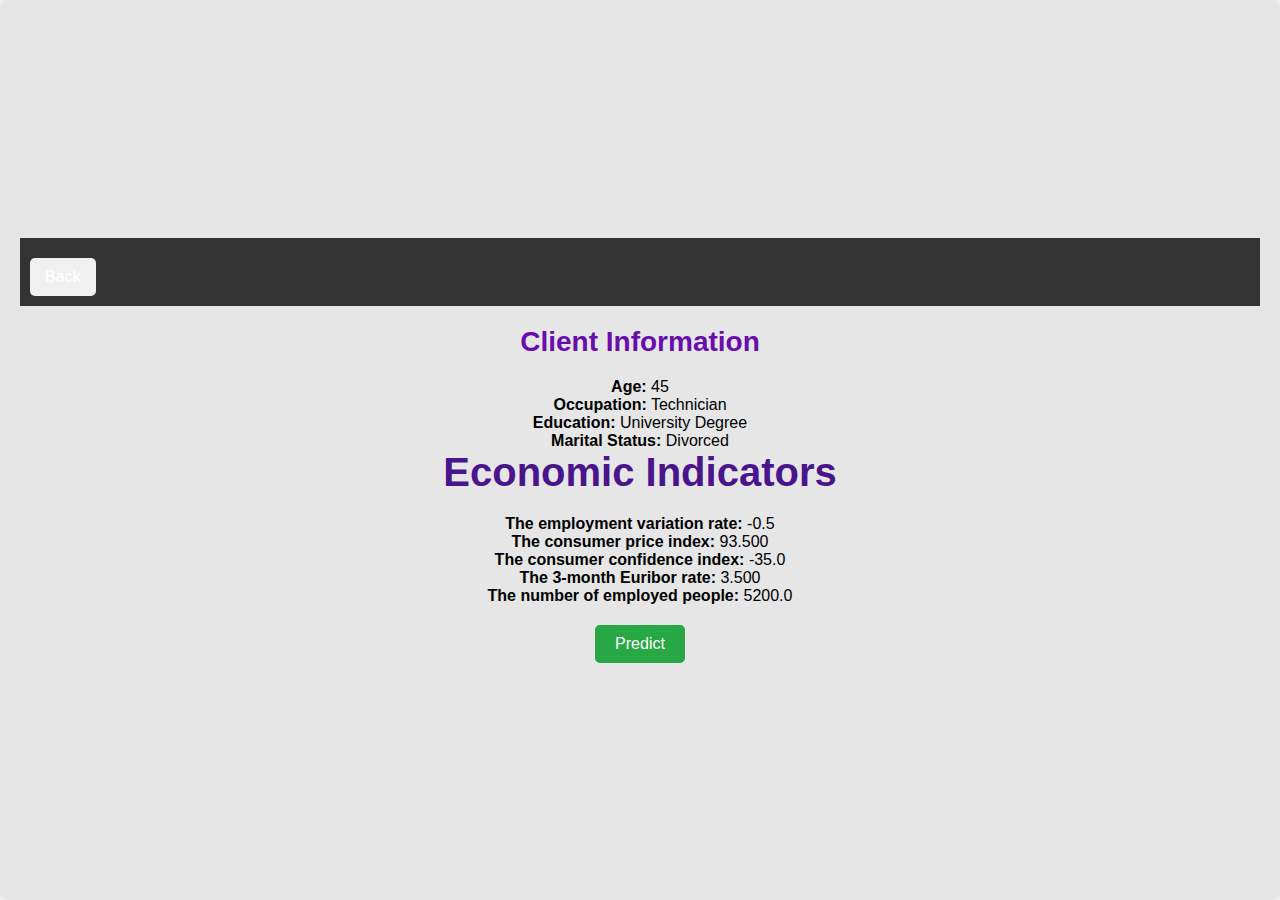
<file: client-info.html>
<!DOCTYPE html>
<html lang="en">
<head>
    <meta charset="UTF-8">
    <meta name="viewport" content="width=device-width, initial-scale=1.0">
    <title>Client Information</title>
    <link rel="stylesheet" href="style.css">
</head>
<body>
    <section id="client-info-screen" class="screen">
        <div class="header">
            <a href="client-profile.html"> <button id="backButton" class="back-btn">Back</button> </a>
        </div>

        <h1 class="page-title">Client Information</h1>

        <div class="info-container">
            <p><strong>Age:</strong> 45</p>
            <p><strong>Occupation:</strong> Technician</p>
            <p><strong>Education:</strong> University Degree</p>
            <p><strong>Marital Status:</strong> Divorced</p>

            <h2>Economic Indicators</h2>
            <p><strong>The employment variation rate:</strong> -0.5</p>
            <p><strong>The consumer price index:</strong> 93.500</p>
            <p><strong>The consumer confidence index:</strong> -35.0</p>
            <p><strong>The 3-month Euribor rate:</strong> 3.500</p>
            <p><strong>The number of employed people:</strong> 5200.0</p>
        </div>

        <div class="predict-button-container">
            <a href="prediction-process.html">
                <button id="predictButton" class="predict-btn">Predict</button>
            </a>
        </div>
    </section>
</body>
</html>
</file>
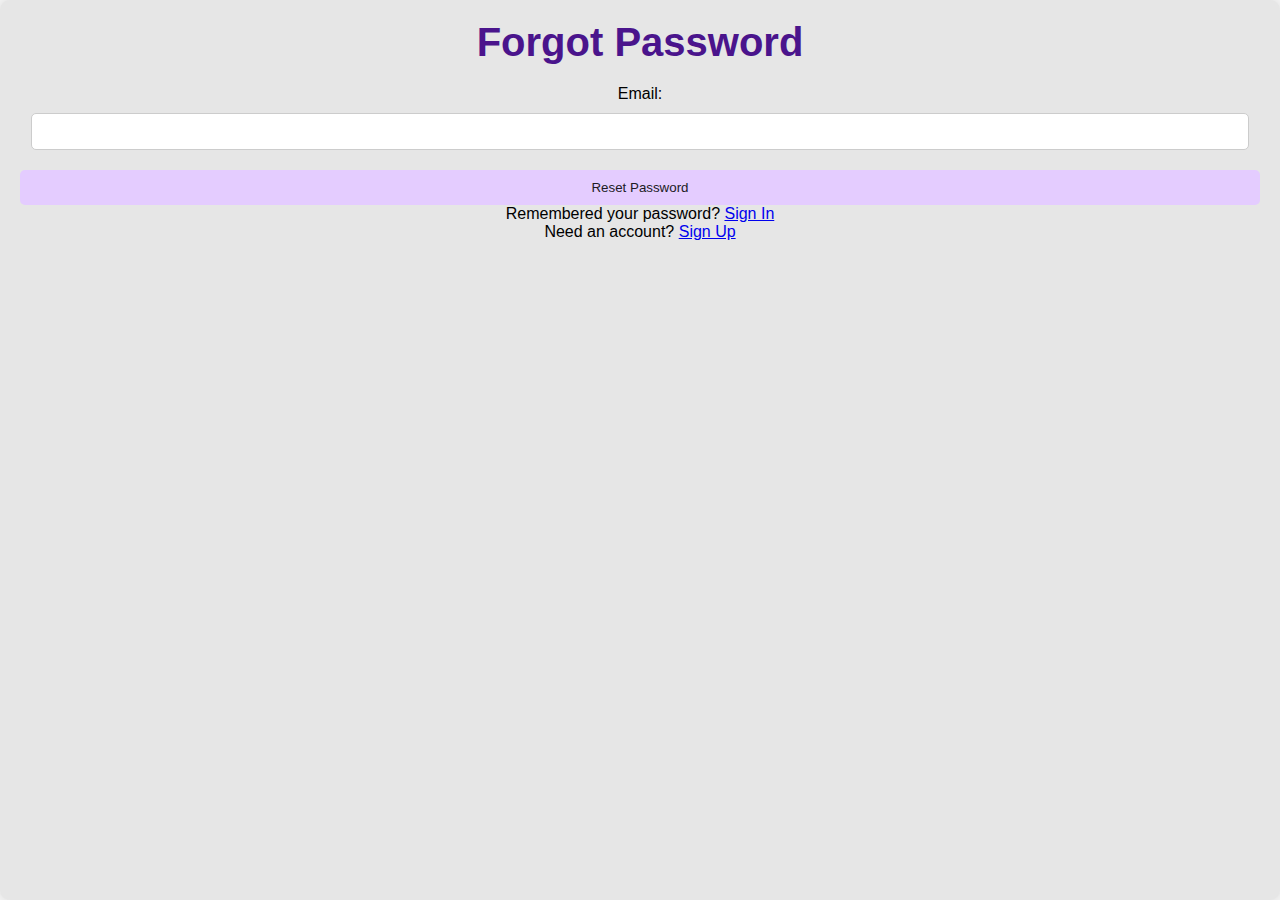
<file: forgot-password.html>
<!DOCTYPE html>
<html lang="en">
<head>
    <meta charset="UTF-8">
    <meta name="viewport" content="width=device-width, initial-scale=1.0">
    <title>Forgot Password</title>
    <link rel="stylesheet" href="style.css">
    <script src="scripts.js" defer></script>
</head>
<body>
    <section id="signin-screen" class="screen">
<div class="title">
    <h2>Forgot Password</h2>
</div>
    <form id="forgot-password-form">
        <label for="email">Email:</label>
        <input type="email" id="email" name="email" required>

        <button type="submit">Reset Password</button>
    </form>
    <div>
        <p>Remembered your password? <a href="index.html">Sign In</a></p>
    </div>
    <div>
        <p>Need an account? <a href="sign-up.html">Sign Up</a></p>
    </div>
</section>
</body>
</html>
</file>
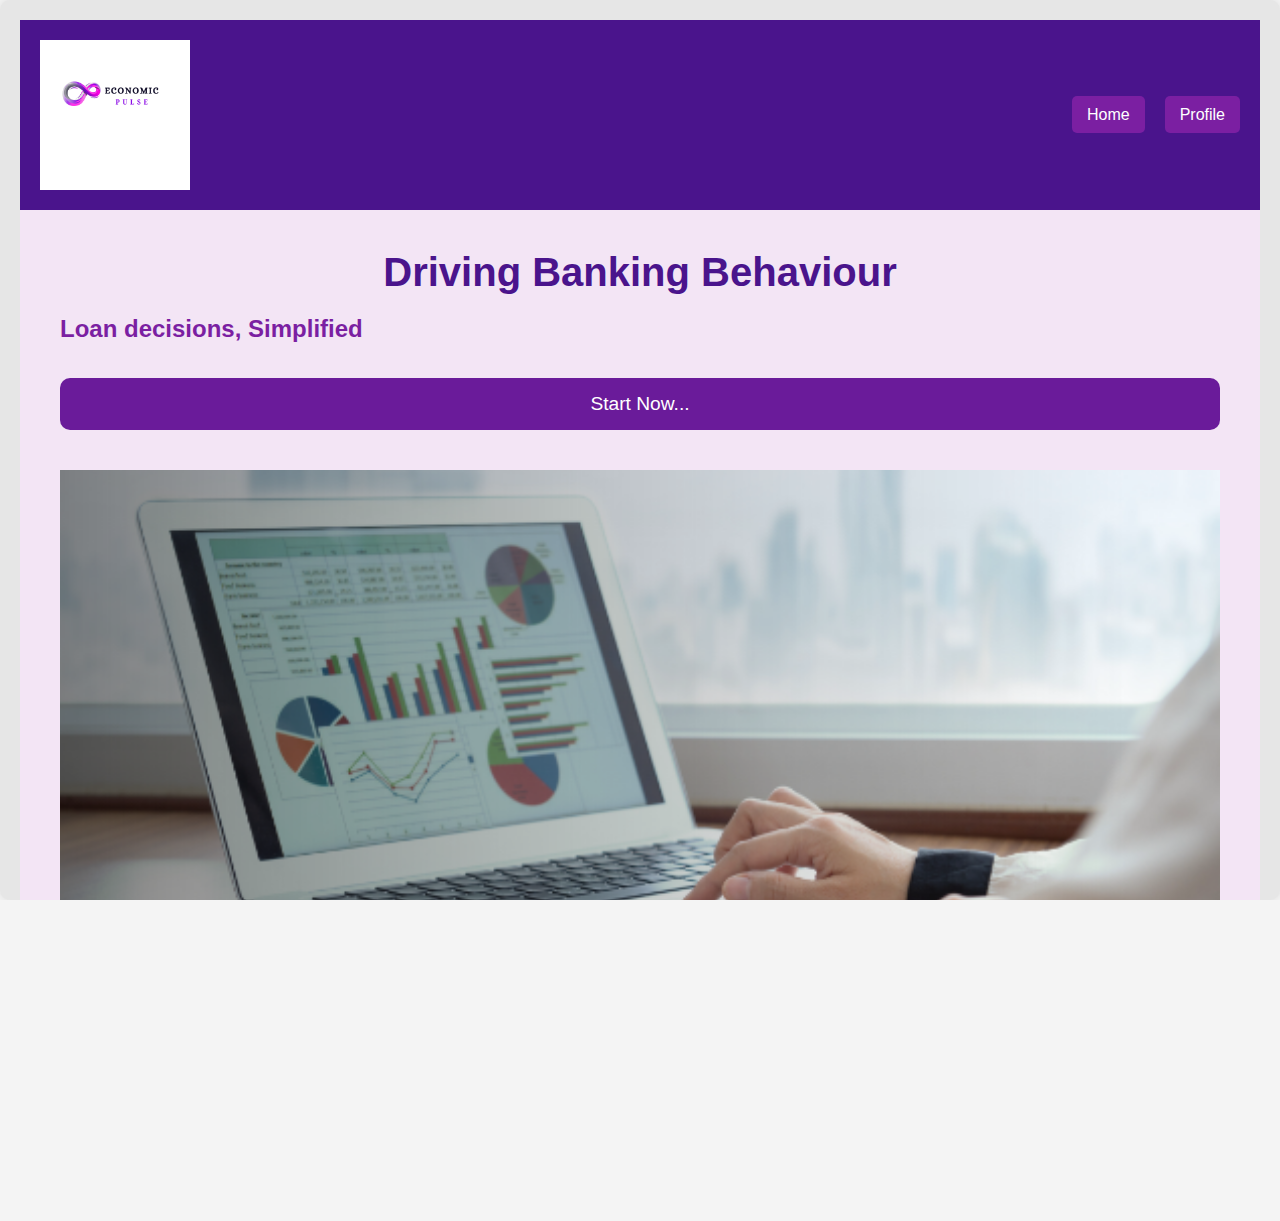
<file: landing-page.html>
<!DOCTYPE html>
<html lang="en">
<head>
    <meta charset="UTF-8">
    <meta name="viewport" content="width=device-width, initial-scale=1.0">
    <title>Landing Page</title>
    <link rel="stylesheet" href="style.css">
</head>
<body>
    <section id="signin-screen" class="screen">
    <header>
        <img src="economic.png" alt="Economic Pulse Logo" class="logo">
        <nav>
            <div><a href="index.html" class="nav-button">Home</a></div>
            <div><a href="sign-up.html" class="nav-button">Profile</a></div>
        </nav>
    </header>

    <main>
        <h2>Driving Banking Behaviour</h2>
        <div class="simplified-section">
            <h3>Loan decisions, Simplified</h3>
            <a href="client-profile.html"><button class="start-button">Start Now...</button></a>
        </div>

        <div class="detail-image">
            <img src="landing-image.png" alt="Detail Image">
        </div>
    </main>

    <footer>
        <p>&copy; 2024 Economic Pulse. All rights reserved.</p>
    </footer>
    </section>
</body>
</html>
</file>
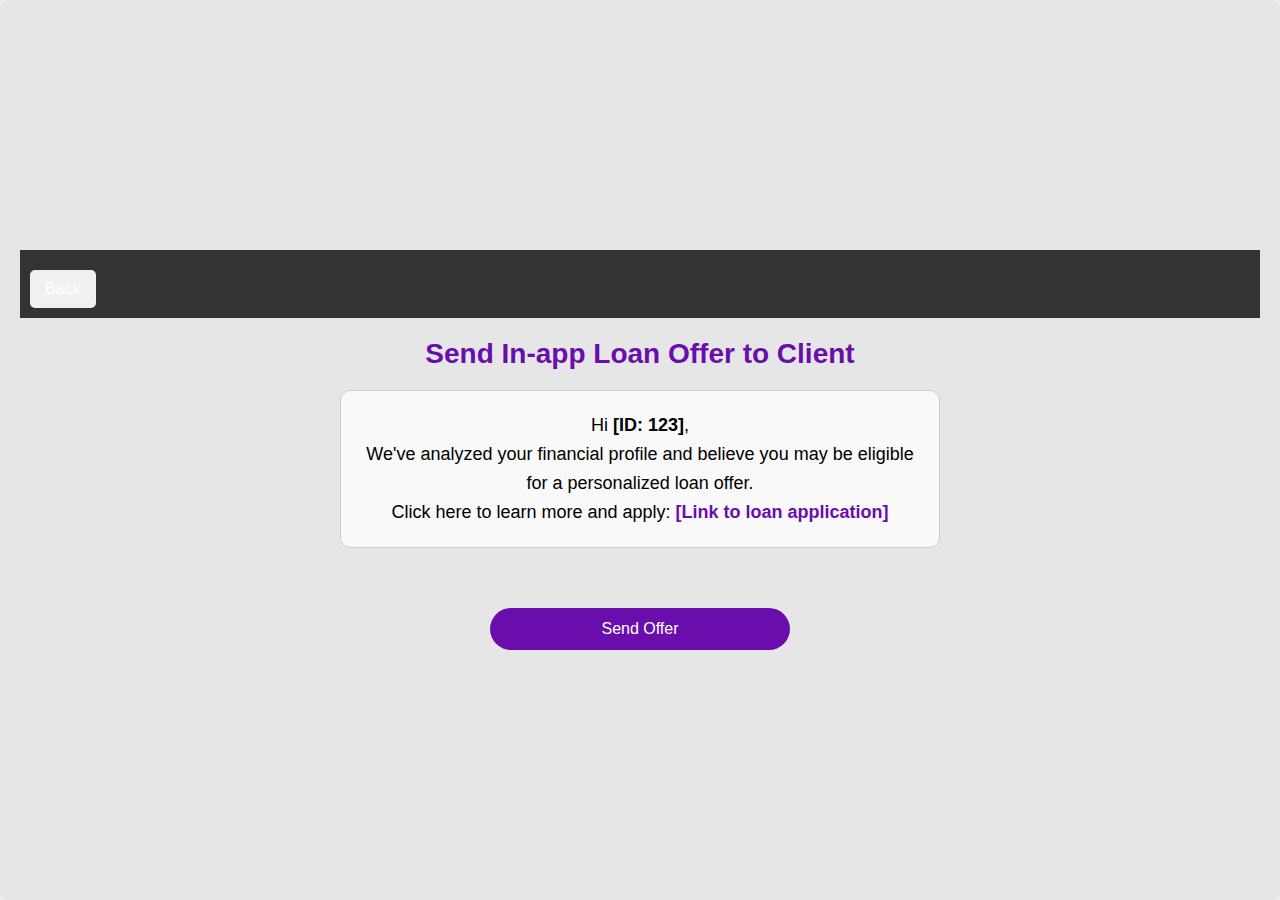
<file: loan-offer.html>
<!DOCTYPE html>
<html lang="en">
<head>
    <meta charset="UTF-8">
    <meta name="viewport" content="width=device-width, initial-scale=1.0">
    <title>Loan Offer</title>
    <link rel="stylesheet" href="style.css">
</head>
<body>
    <section id="loan-offer-screen" class="screen">

        <div class="header">
            <a href="prediction-process.html">
                <button id="backButton" class="back-btn">Back</button>
            </a>
        </div>

        <h2 class="page-title">Send In-app Loan Offer to Client</h2>

        <div class="offer-message">
            <p>Hi <strong>[ID: 123]</strong>,</p>
            <p>We've analyzed your financial profile and believe you may be eligible for a personalized loan offer.</p>
            <p>Click here to learn more and apply: <a href="#" class="loan-link">[Link to loan application]</a></p>
        </div>

        <div class="button-container">
            <button id="sendOfferButton" class="send-offer-btn">Send Offer</button>
        </div>
    </section>
</body>
</html>
</file>
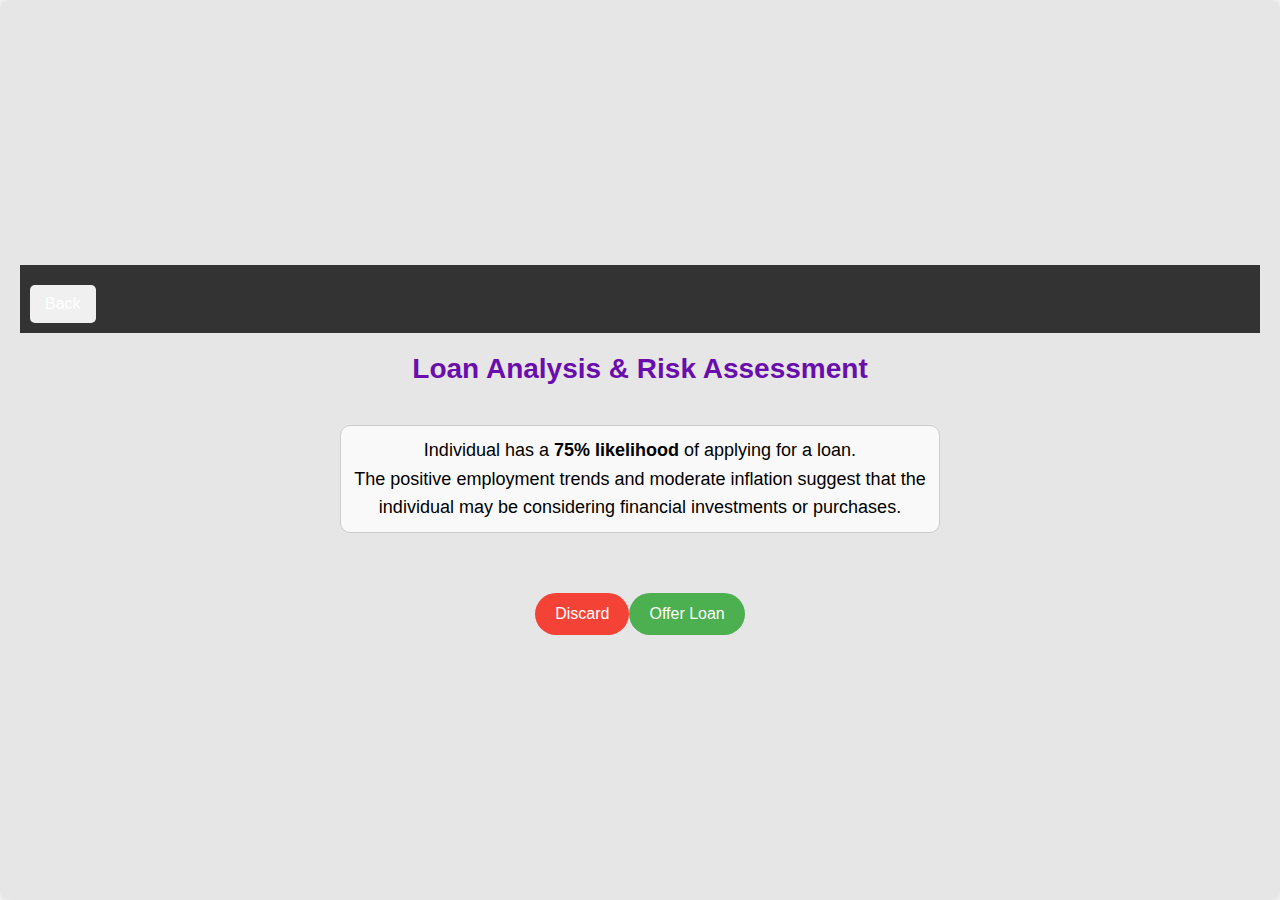
<file: prediction-process.html>
<!DOCTYPE html>
<html lang="en">
<head>
    <meta charset="UTF-8">
    <meta name="viewport" content="width=device-width, initial-scale=1.0">
    <title>Prediction Process</title>
    <link rel="stylesheet" href="style.css">
</head>
<body>
    <section id="prediction-process-screen" class="screen">

        <div class="header">
            <a href="client-info.html">
                <button id="backButton" class="back-btn">Back</button>
            </a>
        </div>

        <h2 class="page-title">Loan Analysis & Risk Assessment</h2>

        <div class="analysis-container">
            <p>Individual has a <strong>75% likelihood</strong> of applying for a loan.</p>
            <p>The positive employment trends and moderate inflation suggest that the individual may be considering financial investments or purchases.</p>
        </div>

        <div class="button-container">
            <a href="client-profile.html">
                <button id="discardButton" class="discard-btn">Discard</button>
            </a>
            <a href="loan-offer.html">
                <button class="offer-loan-btn">Offer Loan</button>
            </a>
        </div>
    </section>
</body>
</html>
</file>
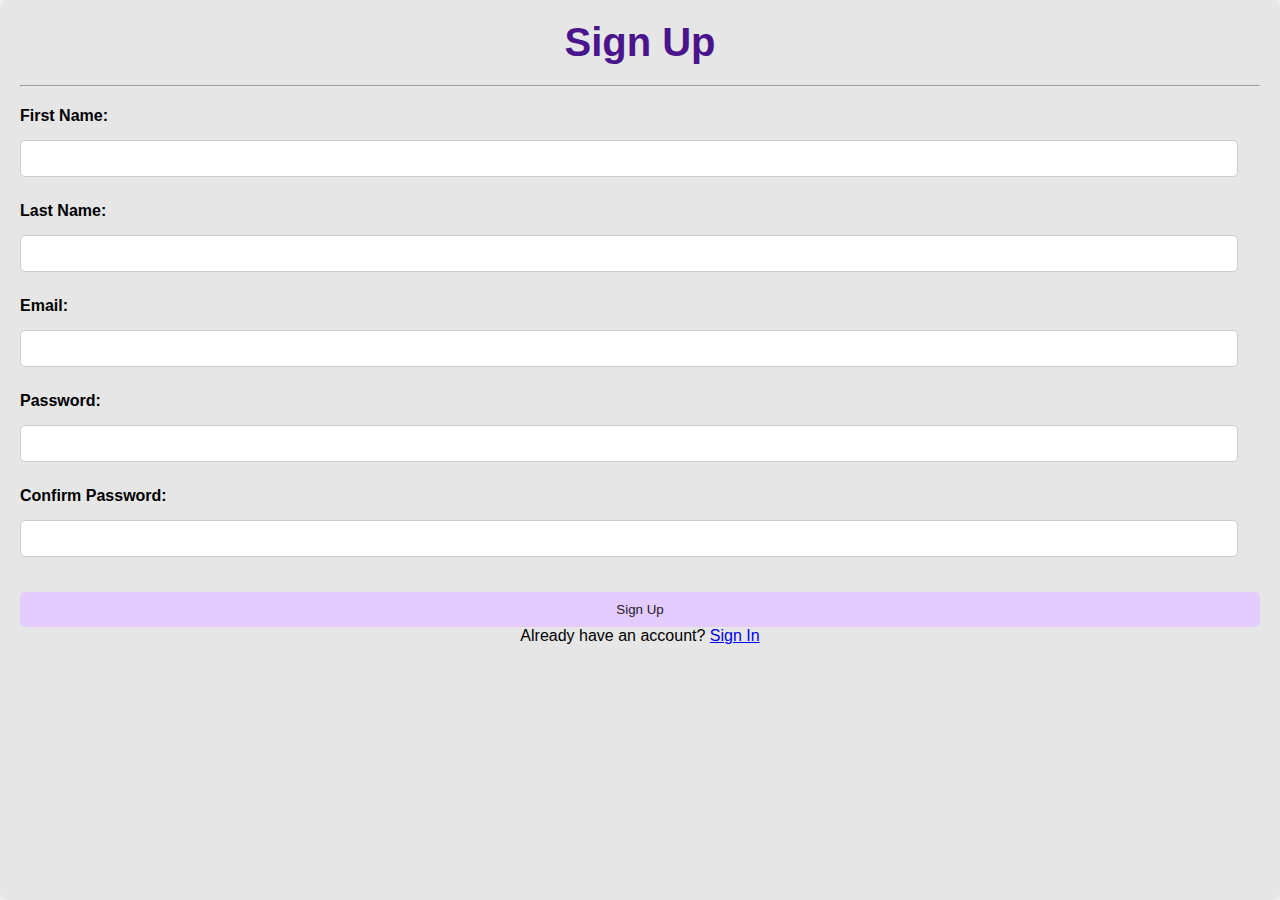
<file: sign-up.html>
<!DOCTYPE html>
<html lang="en">
<head>
    <meta charset="UTF-8">
    <meta name="viewport" content="width=device-width, initial-scale=1.0">
    <title>Sign Up</title>
    <link rel="stylesheet" href="style.css">
    <script src="scripts.js" defer></script>
</head>
<body>
    <section id="signin-screen" class="screen">
   <div class="title">
    <h2>Sign Up</h2>
    <hr>
   </div>
    <form id="signup-form">
        <div class="form-group">
            <label for="first-name">First Name:</label>
            <input type="text" id="first-name" name="first-name" required>
        </div>
        <div class="form-group">
            <label for="last-name">Last Name:</label>
            <input type="text" id="last-name" name="last-name" required>
        </div>
        <div class="form-group">
            <label for="email">Email:</label>
            <input type="email" id="email" name="email" required>
        </div>
        <div class="form-group">
            <label for="password">Password:</label>
            <input type="password" id="password" name="password" required>
        </div>
        <div class="form-group">
            <label for="confirm-password">Confirm Password:</label>
            <input type="password" id="confirm-password" name="confirm-password" required>
        </div>
        <button type="submit">Sign Up</button>
        <p id="error-message" style="color: red;"></p>
    </form>
    <p>Already have an account? <a href="index.html">Sign In</a></p>
</section>
</body>
</html>
</file>
<file: style.css>
/* sign in screen */
body {
    font-family: 'Times New Roman', Times, serif;
    margin: 0;
    padding: 0;
    display: flex;
    justify-content: center;
    align-items: center;
    height: 100vh;
    background-color: #f4f4f4;
}

.logo img {
    width: 120px;
    height: auto;
    display: block;
    margin: 0 auto;
}

.screen {
    display: none;
    text-align: center;
    padding: 20px;
    background-color: #E6E6E6;
    border-radius: 10px;
    box-shadow: 0 0 10px rgba(0, 0, 0, 0.1);
}

.forgot-password {
    position: absolute;
    bottom: 10px;
    left: 10px;
    text-decoration: none;
    color: #E4CCFF;
}

.sign-up {
    position: absolute;
    bottom: 10px;
    right: 10px;
    text-decoration: none;
    color: green;
}

.container {
    position: relative;
    width: 320px;
    margin: 0 auto;
    padding: 20px;
    background-color: #fff;
    border-radius: 10px;
    box-shadow: 0 0 10px rgba(0, 0, 0, 0.1);
}


h2 {
    margin-top: 0;
    margin-bottom: 20px;
    text-align: center;
}

hr {
    height: 1px;         
    background-color: #ccc; 
    margin: 20px 0;      
}
.form-group {
    margin-bottom: 15px;
    text-align: left; 
}

.form-group label {
    display: block;
    margin-bottom: 5px;
    font-weight: bold;
}

input[type="text"], input[type="password"], input[type="email"] {
    width: calc(100% - 22px); 
    padding: 10px;
    margin: 10px 0;
    border: 1px solid #ccc;
    border-radius: 5px;
    box-sizing: border-box;
}

button {
    padding: 10px 20px;
    background-color: #E4CCFF;
    color: #201b25;
    border: none;
    border-radius: 5px;
    cursor: pointer;
    margin-top: 10px;
    width: 100%; 
}

button:hover {
    background-color: white;
    color: #201b25;
}


#signin-screen {
    display: block;
}

/*Landing page*/

* {
    margin: 0;
    padding: 0;
    box-sizing: border-box;
}

body, html {
    height: 100%;
    font-family: Arial, sans-serif;
    overflow-x: hidden;
}

.screen {
    display: flex;
    flex-direction: column;
    justify-content: space-between;
    height: 100%;
    width: 100%;
}

header {
    display: flex;
    justify-content: space-between;
    align-items: center;
    padding: 20px;
    background-color: #4A148C;
    color: white;
    width: 100%;
}

.logo {
    width: 150px;
    height: auto;
}

nav {
    display: flex;
    gap: 20px;
}

.nav-button {
    color: white;
    text-decoration: none;
    background-color: #7B1FA2;
    padding: 10px 15px;
    border-radius: 5px;
    font-size: 1rem;
}

main {
    flex: 1;
    padding: 40px;
    text-align: left;
    display: flex;
    flex-direction: column;
    justify-content: center;
    background-color: #F3E5F5;
    width: 100%;
}

h2 {
    font-size: 2.5rem;
    color: #4A148C;
    margin-bottom: 20px;
}

.simplified-section h3 {
    font-size: 1.5rem;
    color: #7B1FA2;
    margin-bottom: 15px;
}

.start-button {
    padding: 15px 30px;
    font-size: 1.2rem;
    background-color: #6A1B9A;
    color: white;
    border: none;
    border-radius: 10px;
    cursor: pointer;
    margin-top: 20px;
}

.detail-image {
    margin: 40px 0;
    width: 100%;
}

.detail-image img {
    width: 100%;
    height: auto;
}

footer {
    text-align: center;
    padding: 10px;
    background-color: #4A148C;
    color: white;
    font-size: 1rem;
    width: 100%;
}

@media (max-width: 768px) {
    header, main, footer {
        padding: 10px;
    }

    .nav-button {
        font-size: 0.9rem;
        padding: 8px 10px;
    }

    h2 {
        font-size: 2rem;
    }

    .start-button {
        font-size: 1rem;
        padding: 10px 20px;
    }
}


/* Profile screen styling */
body {
    font-family: Arial, sans-serif;
    margin: 0;
    padding: 0;
    background-color: #f4f4f4;
}

.screen {
    display: flex;
    flex-direction: column;
    align-items: center;
    justify-content: center;
    padding: 20px;
    min-height: 100vh;
}

.header {
    width: 100%;
    display: flex;
    justify-content: space-between;
    padding: 10px;
    background-color: #333;
}

.back-btn {
    color: #fff;
    background-color: #007BFF;
    border: none;
    padding: 10px 20px;
    font-size: 14px;
    cursor: pointer;
}

.back-btn:hover {
    background-color: #0056b3;
}

.search-container {
    display: flex;
    align-items: center;
}

.search-container input {
    padding: 8px;
    font-size: 14px;
    border: 1px solid #ccc;
    border-radius: 4px;
}

.search-container button {
    margin-left: 5px;
    padding: 8px 12px;
    background-color: #007BFF;
    color: #fff;
    border: none;
    border-radius: 4px;
    cursor: pointer;
}

.search-container button:hover {
    background-color: #0056b3;
}

.page-title {
    margin-top: 20px;
    font-size: 24px;
    font-weight: bold;
    color: #333;
}

.profile-container {
    display: flex;
    flex-wrap: wrap;
    justify-content: space-between;
    margin-top: 20px;
    gap: 20px;
    max-width: 800px;
}

.profile-card {
    background-color: #fff;
    text-decoration: none;
    color: #333;
    padding: 20px;
    border-radius: 8px;
    box-shadow: 0 2px 8px rgba(0, 0, 0, 0.1);
    width: calc(33% - 20px);
    display: flex;
    flex-direction: column;
    align-items: center;
    cursor: pointer;
    transition: box-shadow 0.3s ease, transform 0.3s ease;
}

.profile-card:hover {
    box-shadow: 0 4px 12px rgba(0, 0, 0, 0.2);
    transform: translateY(-5px);
}

.profile-icon {
    width: 80px;
    height: 80px;
    margin-bottom: 10px;
    border-radius: 50%;
    border: 2px solid #007BFF;
}

.profile-card p {
    font-size: 16px;
    color: #333;
}

@media screen and (max-width: 768px) {
    .profile-card {
        width: calc(50% - 20px);
    }
}

@media screen and (max-width: 480px) {
    .profile-card {
        width: 100%;
    }
}


/* client-info-screen.css 

body {
    font-family: Arial, sans-serif;
    margin: 0;
    padding: 0;
    background-color: #f4f4f4;
}

#client-info-screen {
    max-width: 800px;
    margin: 20px auto;
    padding: 20px;
    background: white;
    border-radius: 8px;
    box-shadow: 0 2px 4px rgba(0, 0, 0, 0.1);
}

.page-title {
    font-size: 24px;
    margin-bottom: 20px;
    color: #333;
}

.header {
    display: flex;
    justify-content: flex-start;
    align-items: center;
    margin-bottom: 20px;
}

.back-btn {
    background-color: #007bff;
    color: white;
    border: none;
    padding: 10px 20px;
    border-radius: 5px;
    cursor: pointer;
    font-size: 16px;
}

.back-btn:hover {
    background-color: #0056b3;
}

.client-info {
    margin-bottom: 20px;
}

.client-info h2, .client-info p {
    margin: 10px 0;
}

.client-info span {
    font-weight: normal;
    color: #555;
}

#predictButton {
    background-color: #28a745;
    color: white;
    border: none;
    padding: 10px 20px;
    border-radius: 5px;
    cursor: pointer;
    font-size: 16px;
}

#predictButton:hover {
    background-color: #218838;
}

@media (max-width: 600px) {
    #client-info-screen {
        padding: 10px;
    }

    .page-title {
        font-size: 20px;
    }

    .back-btn, #predictButton {
        font-size: 14px;
        padding: 8px 16px;
    }
}


/* prediction-process-screen.css 

body {
    font-family: Arial, sans-serif;
    margin: 0;
    padding: 0;
    background-color: #f4f4f4;
}

#prediction-screen {
    max-width: 800px;
    margin: 20px auto;
    padding: 20px;
    background: white;
    border-radius: 8px;
    box-shadow: 0 2px 4px rgba(0, 0, 0, 0.1);
}

.page-title {
    font-size: 24px;
    margin-bottom: 20px;
    color: #333;
}

.prediction-results {
    margin-bottom: 20px;
}

.prediction-results p {
    margin: 10px 0;
}

.prediction-results span {
    font-weight: normal;
    color: #555;
}

@media (max-width: 600px) {
    #prediction-screen {
        padding: 10px;
    }

    .page-title {
        font-size: 20px;
    }
} */

/*client-info*/
body {
    font-family: Arial, sans-serif;
    margin: 0;
    padding: 0;
    background-color: #f4f4f4;
}

.screen {
    display: flex;
    flex-direction: column;
    align-items: center;
    justify-content: center;
    padding: 20px;
    min-height: 100vh;
}

.header {
    width: 100%;
    display: flex;
    justify-content: flex-start;
    padding: 10px;
    background-color: #333;
}

.back-btn {
    color: #fff;
    background-color: #007BFF;
    border: none;
    padding: 10px 20px;
    font-size: 14px;
    cursor: pointer;
}

.back-btn:hover {
    background-color: #0056b3;
}

.page-title {
    margin-top: 20px;
    font-size: 24px;
    font-weight: bold;
    color: #333;
}

.client-details {
    margin: 20px 0;
    background-color: #fff;
    padding: 20px;
    border-radius: 8px;
    box-shadow: 0 2px 8px rgba(0, 0, 0, 0.1);
    width: 80%;
    max-width: 600px;
}

.client-details h2 {
    font-size: 20px;
    color: #007BFF;
    margin-bottom: 10px;
}

.client-details p {
    margin: 8px 0;
    font-size: 16px;
    color: #333;
}

.client-details strong {
    font-weight: bold;
}

.predict-btn {
    padding: 10px 20px;
    background-color: #28a745;
    color: white;
    border: none;
    border-radius: 5px;
    font-size: 16px;
    cursor: pointer;
    margin-top: 20px;
}

.predict-btn:hover {
    background-color: #218838;
}

/*prediction-process*/

.screen {
    display: flex;
    flex-direction: column;
    align-items: center;
    justify-content: center;
    padding: 20px;
}

.header {
    width: 100%;
    display: flex;
    justify-content: flex-start;
}

.back-btn {
    padding: 10px 15px;
    background-color: #f0f0f0;
    border: none;
    border-radius: 5px;
    cursor: pointer;
    font-size: 16px;
}

.page-title {
    font-size: 28px;
    font-weight: bold;
    margin: 20px 0;
    text-align: center;
}

.analysis-container {
    margin: 20px 0;
    text-align: center;
    font-size: 18px;
    line-height: 1.6;
    padding: 10px;
    border: 1px solid #ccc;
    border-radius: 10px;
    max-width: 600px;
    background-color: #f9f9f9;
}

/* Button container styling */
.button-container {
    display: flex;
    justify-content: space-between;
    width: 100%;
    max-width: 300px;
    margin-top: 30px;
}

.discard-btn, .offer-loan-btn {
    padding: 12px 20px;
    font-size: 16px;
    cursor: pointer;
    border-radius: 25px;
    border: none;
    transition: background-color 0.3s ease;
}

.discard-btn {
    background-color: #f44336;
    color: #fff;
}

.discard-btn:hover {
    background-color: #e53935;
}

.offer-loan-btn {
    background-color: #4CAF50;
    color: #fff;
}

.offer-loan-btn:hover {
    background-color: #43a047;
}

/*offer-loan styling*/

.screen {
    display: flex;
    flex-direction: column;
    align-items: center;
    justify-content: center;
    padding: 20px;
}

.header {
    width: 100%;
    display: flex;
    justify-content: flex-start;
}

.back-btn {
    padding: 10px 15px;
    background-color: #f0f0f0;
    border: none;
    border-radius: 5px;
    cursor: pointer;
    font-size: 16px;
}

.page-title {
    font-size: 28px;
    font-weight: bold;
    margin: 20px 0;
    text-align: center;
    color: #6a0dad; 
}

.offer-message {
    text-align: center;
    font-size: 18px;
    line-height: 1.6;
    padding: 20px;
    border: 1px solid #ccc;
    border-radius: 10px;
    max-width: 600px;
    background-color: #f9f9f9;
    margin-bottom: 20px;
}

.loan-link {
    color: #6a0dad;
    text-decoration: none;
    font-weight: bold;
}

.loan-link:hover {
    text-decoration: underline;
}

.button-container {
    display: flex;
    justify-content: center;
    width: 100%;
    margin-top: 30px;
}

.send-offer-btn {
    padding: 12px 20px;
    font-size: 16px;
    cursor: pointer;
    border-radius: 25px;
    border: none;
    background-color: #6a0dad; 
    color: #fff;
    transition: background-color 0.3s ease;
}

.send-offer-btn:hover {
    background-color: #5e0caa;
}
</file>
